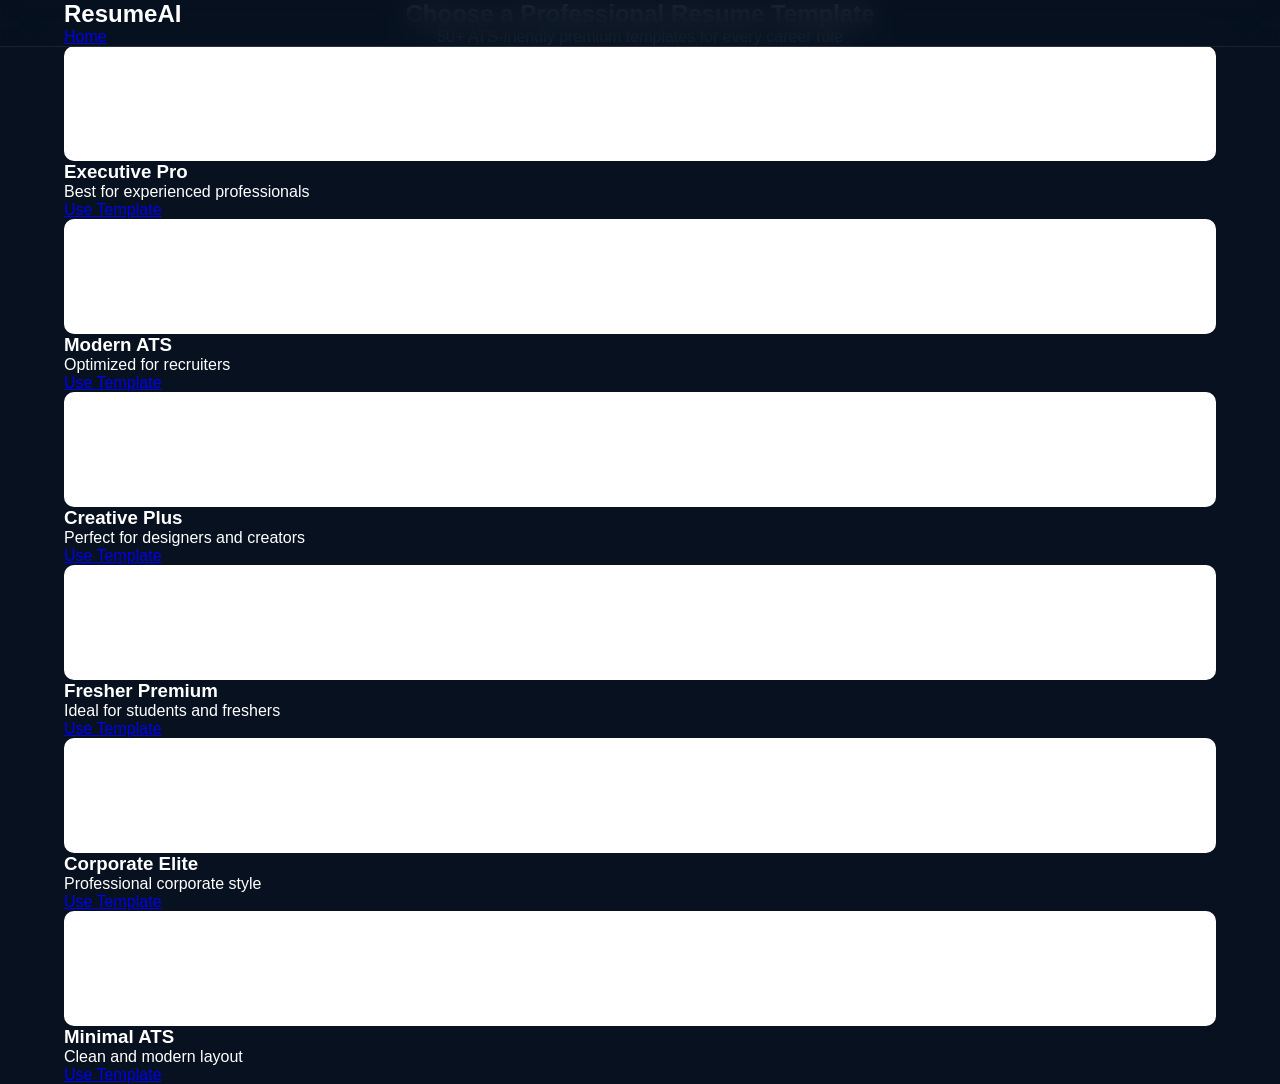
<file: templates.html>
<!DOCTYPE html>
<html lang="en">
<head>
  <meta charset="UTF-8">
  <meta name="viewport" content="width=device-width, initial-scale=1.0">
  <title>Choose Template | ResumeAI</title>
  <link rel="stylesheet" href="style.css">
</head>
<body>

  <header class="navbar">
    <div class="container">
      <h2 class="logo">ResumeAI</h2>
      <a href="index.html" class="btn">Home</a>
    </div>
  </header>

  <section class="template-page">
    <div class="container">

      <div class="section-title">
        <h1>Choose a Professional Resume Template</h1>
        <p>50+ ATS-friendly premium templates for every career role</p>
      </div>

      <div class="template-grid-premium">

        <div class="template-box">
          <div class="template-preview blue"></div>
          <h3>Executive Pro</h3>
          <p>Best for experienced professionals</p>
          <a href="resume.html" class="btn">Use Template</a>
        </div>

        <div class="template-box">
          <div class="template-preview dark"></div>
          <h3>Modern ATS</h3>
          <p>Optimized for recruiters</p>
          <a href="resume.html" class="btn">Use Template</a>
        </div>

        <div class="template-box">
          <div class="template-preview green"></div>
          <h3>Creative Plus</h3>
          <p>Perfect for designers and creators</p>
          <a href="resume.html" class="btn">Use Template</a>
        </div>

        <div class="template-box">
          <div class="template-preview purple"></div>
          <h3>Fresher Premium</h3>
          <p>Ideal for students and freshers</p>
          <a href="resume.html" class="btn">Use Template</a>
        </div>

        <div class="template-box">
          <div class="template-preview orange"></div>
          <h3>Corporate Elite</h3>
          <p>Professional corporate style</p>
          <a href="resume.html" class="btn">Use Template</a>
        </div>

        <div class="template-box">
          <div class="template-preview red"></div>
          <h3>Minimal ATS</h3>
          <p>Clean and modern layout</p>
          <a href="resume.html" class="btn">Use Template</a>
        </div>

      </div>

    </div>
  </section>

</body>
</html>
</file>
<file: style.css>
*{
  margin:0;
  padding:0;
  box-sizing:border-box;
}

body{
  font-family:'Poppins',sans-serif;
  background:#07111f;
  color:#fff;
}

.container{
  width:90%;
  max-width:1200px;
  margin:auto;
}

.navbar{
  position:fixed;
  top:0;
  width:100%;
  background:rgba(7,17,31,.85);
  backdrop-filter:blur(14px);
  border-bottom:1px solid rgba(255,255,255,.08);
  z-index:1000;
}

.nav-container{
  display:flex;
  justify-content:space-between;
  align-items:center;
  padding:18px 0;
}

.logo{
  display:flex;
  align-items:center;
  gap:10px;
  font-size:24px;
  font-weight:700;
}

.logo-icon{
  width:42px;
  height:42px;
  border-radius:12px;
  display:flex;
  align-items:center;
  justify-content:center;
  background:linear-gradient(135deg,#2563eb,#3b82f6);
}

.nav-links{
  display:flex;
  gap:28px;
}

.nav-links a{
  color:#cbd5e1;
  text-decoration:none;
}

.nav-btn{
  background:linear-gradient(135deg,#2563eb,#3b82f6);
  color:#fff;
  text-decoration:none;
  padding:12px 20px;
  border-radius:14px;
  font-weight:600;
}

.hero{
  padding:140px 0 90px;
  background:
    radial-gradient(circle at top left,#1d4ed8 0%,transparent 35%),
    radial-gradient(circle at top right,#2563eb 0%,transparent 25%);
}

.hero-grid{
  display:grid;
  grid-template-columns:1.1fr .9fr;
  gap:60px;
  align-items:center;
}

.hero-badge{
  display:inline-block;
  padding:10px 18px;
  border-radius:999px;
  background:rgba(37,99,235,.15);
  border:1px solid rgba(59,130,246,.3);
  color:#bfdbfe;
  margin-bottom:20px;
}

.hero h1{
  font-size:60px;
  line-height:1.05;
  margin-bottom:20px;
}

.hero h1 span{
  color:#60a5fa;
}

.hero-text{
  color:#cbd5e1;
  line-height:1.8;
  margin-bottom:30px;
}

.hero-buttons{
  display:flex;
  gap:16px;
  margin-bottom:35px;
}

.btn-primary,.btn-secondary{
  padding:16px 26px;
  border-radius:16px;
  text-decoration:none;
  font-weight:600;
}

.btn-primary{
  background:linear-gradient(135deg,#2563eb,#3b82f6);
  color:#fff;
}

.btn-secondary{
  border:1px solid rgba(255,255,255,.15);
  color:#fff;
}

.hero-stats{
  display:flex;
  gap:30px;
}

.stat h3{
  font-size:34px;
  color:#60a5fa;
}

.profile-card{
  background:rgba(255,255,255,.08);
  border:1px solid rgba(255,255,255,.12);
  border-radius:28px;
  padding:30px;
  text-align:center;
  backdrop-filter:blur(16px);
  box-shadow:0 25px 60px rgba(0,0,0,.4);
}

.profile-card img{
  width:180px;
  height:180px;
  object-fit:cover;
  border-radius:50%;
  border:4px solid rgba(96,165,250,.4);
  margin-bottom:18px;
}

.profile-info{
  margin-top:18px;
  padding-top:18px;
  border-top:1px solid rgba(255,255,255,.08);
}

.profile-info p{
  color:#cbd5e1;
  margin:8px 0;
}

.pricing{
  padding:90px 0;
}

.section-title{
  text-align:center;
}

.section-title h2{
  font-size:42px;
  margin-bottom:12px;
}

.section-title p{
  color:#cbd5e1;
}

.footer{
  padding:60px 0;
  text-align:center;
  border-top:1px solid rgba(255,255,255,.08);
}

.footer p{
  color:#94a3b8;
}

@media(max-width:900px){
  .hero-grid{
    grid-template-columns:1fr;
    text-align:center;
  }

  .hero h1{
    font-size:42px;
  }

  .nav-links{
    display:none;
  }

  .hero-buttons,
  .hero-stats{
    flex-direction:column;
  }
}
.payment-page{
  padding:120px 0 80px;
  background:
    radial-gradient(circle at top left,#1d4ed8 0%,transparent 35%),
    radial-gradient(circle at top right,#2563eb 0%,transparent 25%);
}

.payment-container{
  display:flex;
  justify-content:center;
}

.payment-card{
  width:100%;
  max-width:520px;
  background:rgba(255,255,255,.08);
  border:1px solid rgba(255,255,255,.12);
  border-radius:30px;
  padding:40px;
  text-align:center;
  backdrop-filter:blur(18px);
  box-shadow:0 30px 80px rgba(0,0,0,.45);
}

.payment-badge{
  display:inline-block;
  padding:8px 16px;
  border-radius:999px;
  background:rgba(37,99,235,.18);
  border:1px solid rgba(96,165,250,.35);
  color:#bfdbfe;
  font-size:13px;
  font-weight:600;
  margin-bottom:20px;
}

.payment-card h1{
  font-size:34px;
  margin-bottom:12px;
}

.payment-subtitle{
  color:#cbd5e1;
  line-height:1.8;
  margin-bottom:28px;
}

.price-display{
  font-size:58px;
  font-weight:800;
  color:#60a5fa;
  margin-bottom:24px;
}

.qr-box{
  background:#fff;
  border-radius:22px;
  padding:20px;
  display:flex;
  justify-content:center;
  margin:0 auto 24px;
}

.qr-box img{
  width:240px;
  height:240px;
  object-fit:contain;
}

.payment-info{
  color:#cbd5e1;
  line-height:1.8;
  margin-bottom:24px;
}

.full-width{
  width:100%;
}

.secure-note{
  color:#94a3b8;
  margin-top:18px;
  font-size:14px;
}
/* ===== PREMIUM TEMPLATE SELECTOR ===== */

.template-selector {
    margin: 0 0 30px;
    padding: 24px;
    border: 1px solid rgba(255,255,255,0.10);
    border-radius: 22px;
    background: rgba(255,255,255,0.04);
    backdrop-filter: blur(14px);
}

.template-heading {
    display: flex;
    justify-content: space-between;
    align-items: center;
    margin-bottom: 18px;
    color: #ffffff;
}

.template-heading span {
    font-size: 20px;
    font-weight: 700;
}

.template-heading small {
    color: #8fa7d8;
    font-size: 13px;
}

.template-grid {
    display: grid;
    grid-template-columns: repeat(6, 1fr);
    gap: 14px;
}

.template-card {
    border: 1px solid rgba(255,255,255,0.10);
    border-radius: 16px;
    padding: 10px;
    background: rgba(255,255,255,0.035);
    color: #ffffff;
    cursor: pointer;
    transition: 0.25s ease;
    text-align: left;
}

.template-card:hover {
    transform: translateY(-5px);
    border-color: #3b82f6;
    box-shadow: 0 12px 30px rgba(0,0,0,0.25);
}

.template-card.active {
    border-color: #3b82f6;
    box-shadow: 0 0 0 2px rgba(59,130,246,0.20);
}

.template-card strong {
    display: block;
    margin-top: 10px;
    font-size: 14px;
}

.template-card span {
    display: block;
    margin-top: 4px;
    color: #91a4c7;
    font-size: 11px;
}

/* Template mini previews */

.template-preview {
    height: 115px;
    border-radius: 10px;
    padding: 12px;
    overflow: hidden;
    background: #ffffff;
}

.preview-top {
    height: 15px;
    width: 70%;
    margin-bottom: 12px;
    border-radius: 4px;
}

.preview-lines {
    width: 100%;
    height: 70px;
    background: repeating-linear-gradient(
        to bottom,
        #d8dee9 0,
        #d8dee9 3px,
        transparent 3px,
        transparent 12px
    );
}

/* Executive */
.executive-preview {
    background: #f5f7fa;
}

.executive-preview .preview-top {
    background: #172033;
}

/* ATS */
.ats-preview {
    background: #ffffff;
}

.ats-preview .preview-top {
    background: #2563eb;
}

/* Minimal */
.minimal-preview {
    background: #fafafa;
}

.minimal-preview .preview-top {
    width: 45%;
    background: #111827;
}

/* Creative */
.creative-preview {
    background: linear-gradient(135deg, #eef2ff, #ffffff);
}

.creative-preview .preview-top {
    background: #7c3aed;
    width: 60%;
}

/* Corporate */
.corporate-preview {
    background: #f3f6fb;
}

.corporate-preview .preview-top {
    background: #0f4c81;
    width: 80%;
}

/* Fresher */
.fresher-preview {
    background: #f8fafc;
}

.fresher-preview .preview-top {
    background: #059669;
    width: 55%;
}

/* Mobile */
@media (max-width: 1000px) {
    .template-grid {
        grid-template-columns: repeat(3, 1fr);
    }
}

@media (max-width: 600px) {
    .template-heading {
        flex-direction: column;
        align-items: flex-start;
        gap: 5px;
    }

    .template-grid {
        grid-template-columns: repeat(2, 1fr);
    }

    .template-selector {
        padding: 16px;
    }
}
/* =====================================================
   RESUMEAI - 6 PROFESSIONAL RESUME TEMPLATES
   ===================================================== */

#resumePreview {
    transition: all 0.3s ease;
}

/* ---------- EXECUTIVE ---------- */

#resumePreview.template-executive {
    font-family: Arial, sans-serif !important;
    border-top: 8px solid #172033 !important;
    box-shadow: 0 15px 45px rgba(0,0,0,0.12);
}

#resumePreview.template-executive h1 {
    font-size: 32px !important;
    letter-spacing: -0.5px;
}

#resumePreview.template-executive h2 {
    color: #172033 !important;
    border-left: 4px solid #2563eb;
    padding-left: 10px;
}


/* ---------- MODERN ATS ---------- */

#resumePreview.template-ats {
    font-family: Arial, sans-serif !important;
    border-top: 8px solid #2563eb !important;
}

#resumePreview.template-ats h1 {
    color: #2563eb !important;
    font-size: 30px !important;
}

#resumePreview.template-ats h2 {
    color: #2563eb !important;
    border-bottom: 2px solid #2563eb;
    padding-bottom: 5px;
}


/* ---------- MINIMAL ---------- */

#resumePreview.template-minimal {
    font-family: Arial, sans-serif !important;
    border-top: 2px solid #111827 !important;
    box-shadow: none !important;
}

#resumePreview.template-minimal h1 {
    color: #111827 !important;
    font-weight: 500 !important;
    letter-spacing: 1px;
}

#resumePreview.template-minimal h2 {
    color: #374151 !important;
    font-size: 17px !important;
    border: none !important;
    padding-left: 0 !important;
}


/* ---------- CREATIVE ---------- */

#resumePreview.template-creative {
    font-family: Arial, sans-serif !important;
    border-left: 8px solid #7c3aed !important;
    border-top: none !important;
    box-shadow: 0 15px 45px rgba(124,58,237,0.16);
}

#resumePreview.template-creative h1 {
    color: #7c3aed !important;
    font-size: 31px !important;
}

#resumePreview.template-creative h2 {
    color: #7c3aed !important;
    border-left: 4px solid #a78bfa;
    padding-left: 10px;
}


/* ---------- CORPORATE ---------- */

#resumePreview.template-corporate {
    font-family: Arial, sans-serif !important;
    border-top: 9px solid #0f4c81 !important;
}

#resumePreview.template-corporate h1 {
    color: #0f4c81 !important;
    font-size: 30px !important;
}

#resumePreview.template-corporate h2 {
    color: #0f4c81 !important;
    border-bottom: 2px solid #0f4c81;
    padding-bottom: 6px;
}


/* ---------- FRESHER ELITE ---------- */

#resumePreview.template-fresher {
    font-family: Arial, sans-serif !important;
    border-top: 8px solid #059669 !important;
}

#resumePreview.template-fresher h1 {
    color: #059669 !important;
    font-size: 31px !important;
}

#resumePreview.template-fresher h2 {
    color: #059669 !important;
    border-left: 4px solid #34d399;
    padding-left: 10px;
}


/* ---------- MOBILE ---------- */

@media (max-width: 600px) {

    #resumePreview {
        padding: 18px !important;
    }

    #resumePreview h1 {
        font-size: 25px !important;
    }

    #resumePreview h2 {
        font-size: 17px !important;
    }
}
</file>
